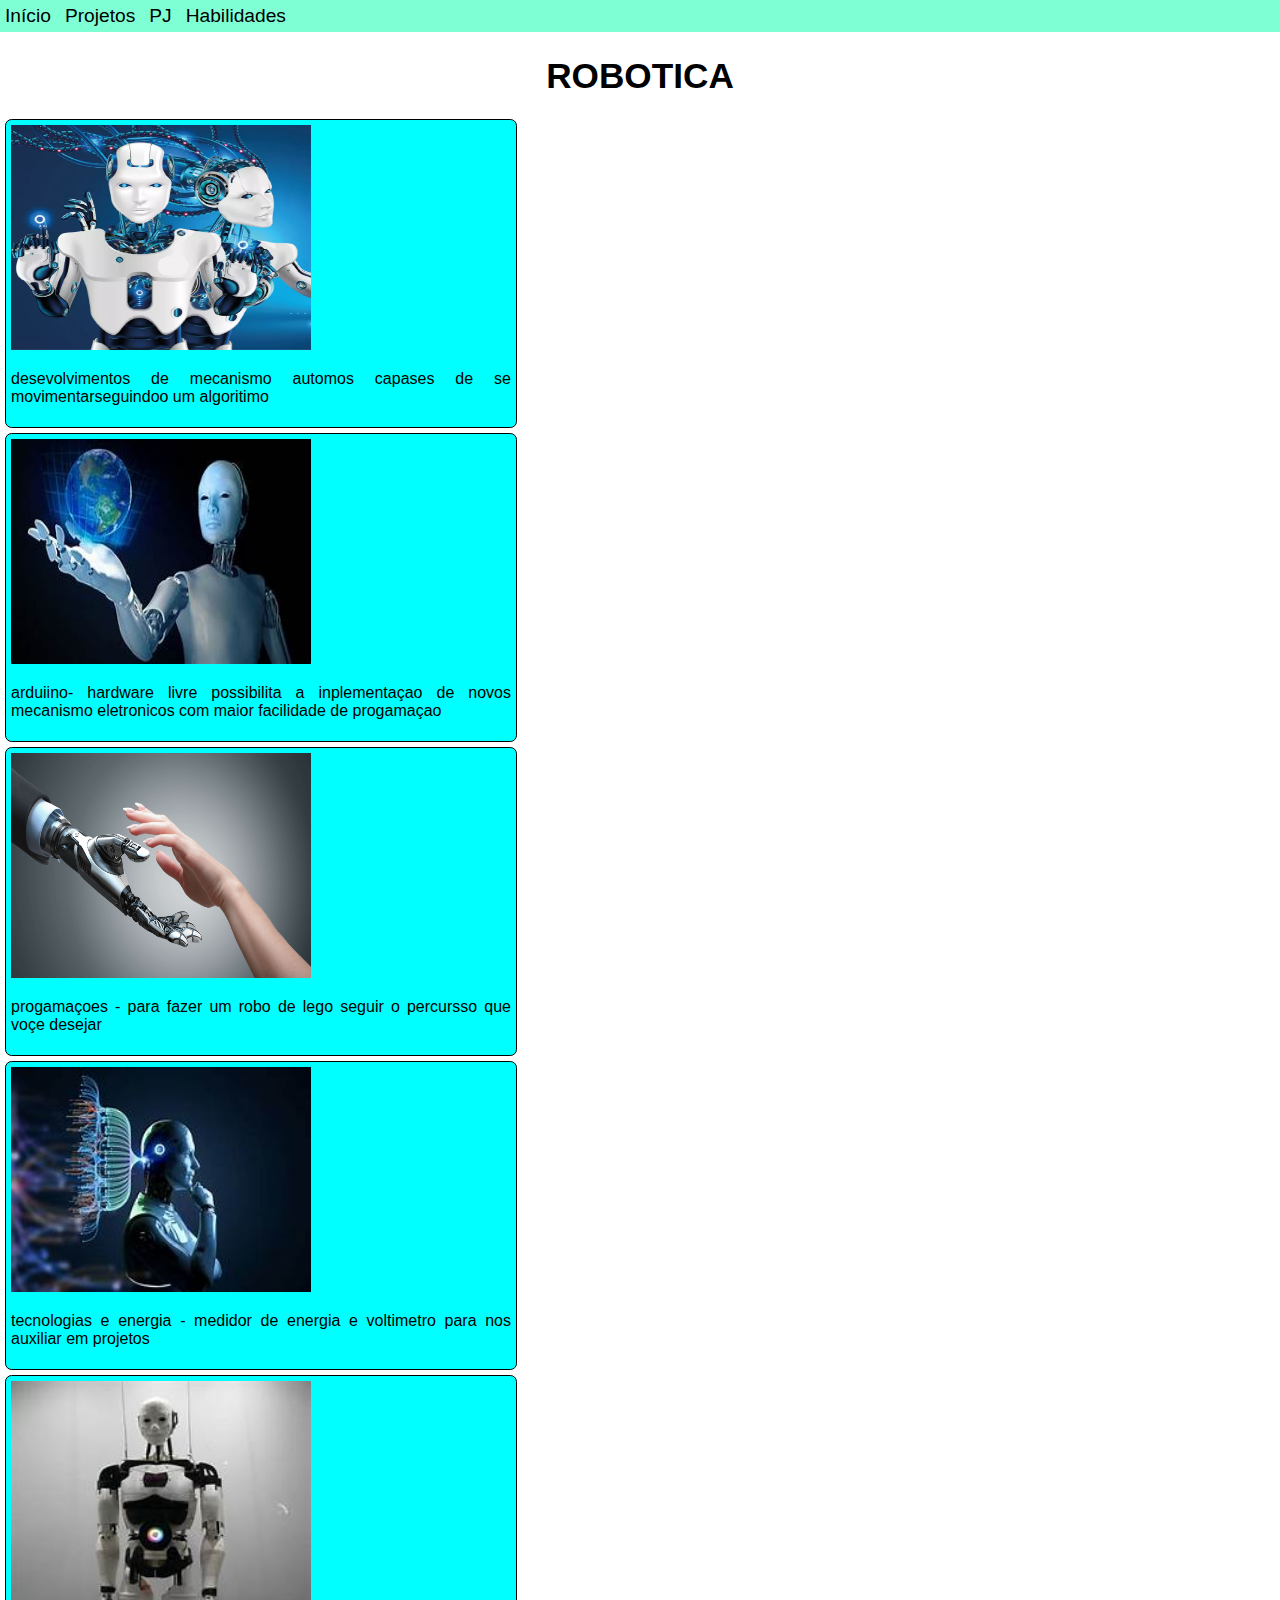
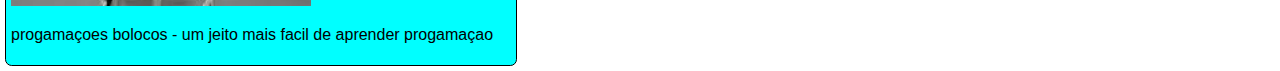
<file: PJ.html>
<!DOCTYPE html>
<html lang="pt-br">
<head>
    <meta charset="UTF-8">
    <meta name="viewport" content="width=device-width, initial-scale=1.0">
    <title>PJ- guilherme</title>
    <link rel="stylesheet" href="menu.css">
    <link rel="shortcut icon" href="favicon.ico" type="image/x-icon">
    <link rel="stylesheet" href="imagens.css">
    <link rel="stylesheet" href="form.css">
    <link rel="stylesheet" href="textos.css">
</head>
<body>
    <div id="conteudo">
<div id="nav">
    <nav>
        <a href="index.html"><div class="menu">Início</div></a>
            <a href="Projetos.html"><div class="menu">Projetos</div></a>
            <a href="PJ.html"><div class="menu">PJ</div></a>
            <a href="Habilidades.html"><div class="menu">Habilidades</div></a>
       </nav>
   </div>
   <h1>Robotica</h1>
   <div class="form">
    <img src="robotica1.webp" alt="">
    <p>
        desevolvimentos de mecanismo automos capases de se movimentarseguindoo um algoritimo
    </p>
   </div>
   <div class="form">
    <img src="robotica 2.jpeg" alt="">
    <p>
        arduiino- hardware livre possibilita a inplementaçao de novos
        mecanismo eletronicos com maior facilidade de progamaçao
    </p>
   </div>
   <div class="form">
    <img src="robotica3.jpg" alt="">
    <p>
        progamaçoes - para fazer um robo de lego seguir
        o percursso que voçe desejar
    </p>
   </div>
   <div class="form">
    <img src="robotica4.jpeg" alt="">
    <p>
        tecnologias e energia - medidor de energia e 
        voltimetro para nos auxiliar em projetos
    </p>
   </div>
   <div class="form">
    <img src="robotica5.jpeg" alt="">
    <p>
        progamaçoes bolocos - um jeito mais facil de aprender progamaçao
    </p>
   </div>
</div>  
</body>
</html>
</file>
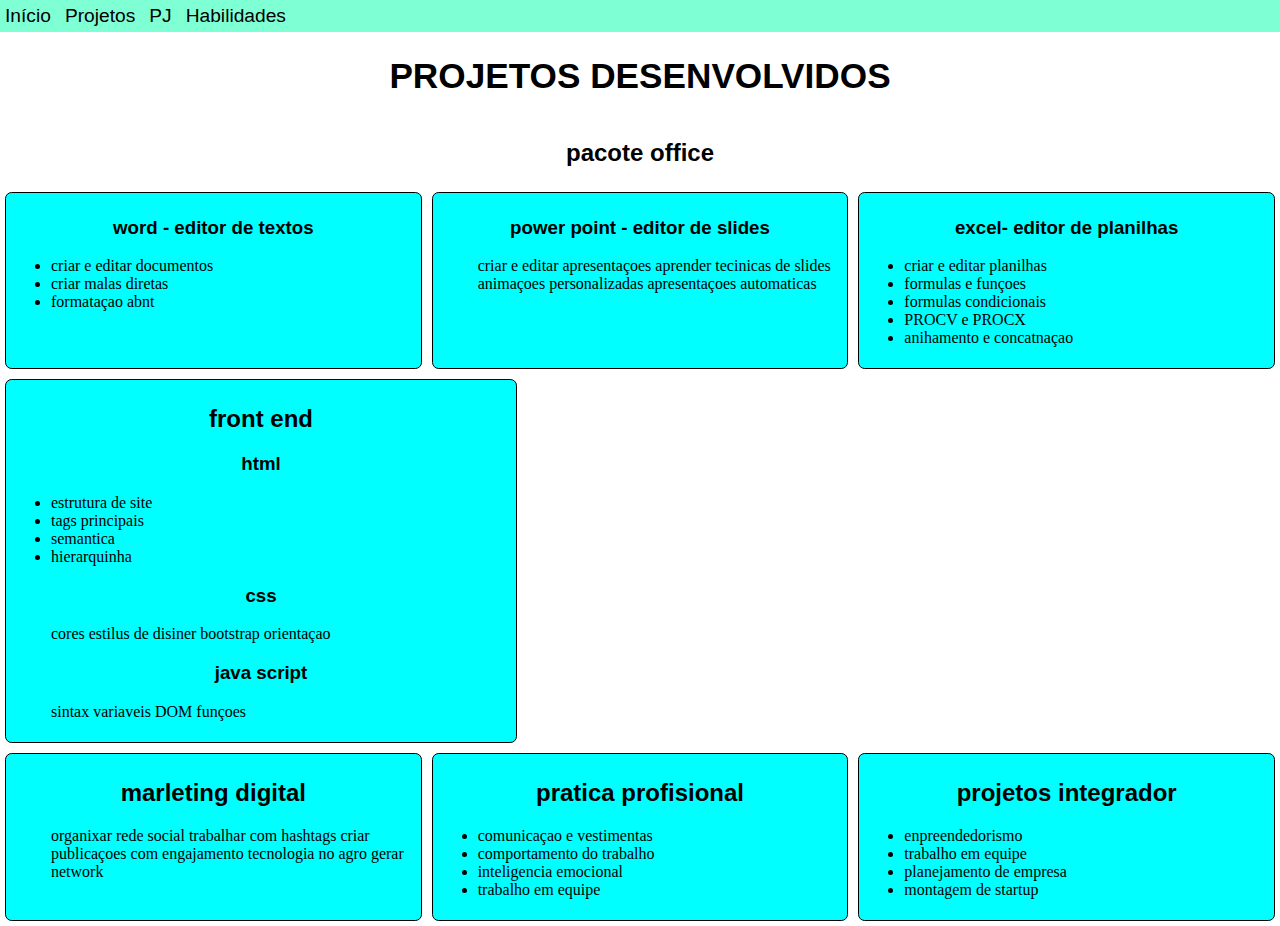
<file: Projetos.html>
<!DOCTYPE html>
<html lang="pt-br">
<head>
    <meta charset="UTF-8">
    <meta name="viewport" content="width=device-width, initial-scale=1.0">
    <title>projetos - guilherme</title>
    <link rel="stylesheet" href="menu.css">
    <link rel="shortcut icon" href="favicon.ico" type="image/x-icon">
    <link rel="stylesheet" href="imagens.css">
    <link rel="stylesheet" href="form.css">
    <link rel="stylesheet" href="textos.css">
</head>
<body>
    <div id="conteudo">
        <div id="nav">
            <nav>
                <a href="index.html"><div class="menu">Início</div></a>
                <a href="Projetos.html"><div class="menu">Projetos</div></a>
                <a href="PJ.html"><div class="menu">PJ</div></a>
                <a href="Habilidades.html"><div class="menu">Habilidades</div></a>
            </nav>
    
           </div>
           <h1>projetos desenvolvidos</h1>
           <div class="flex">
            <h2>pacote office</h2>
           <div class="form">
            
            <h3>word - editor de textos</h3>
            <ul>
                <li>criar e editar documentos</li>
                <li>criar malas diretas</li>
                <li>formataçao abnt </li>
            </ul></div>
            <div class="form">
            <h3>power point - editor de slides </h3>
            <ul>
                <il>criar e editar apresentaçoes</il>
                <il>aprender tecinicas de slides</il>
                <il>animaçoes personalizadas</il>
                <il>apresentaçoes automaticas</il>
            </ul></div>
            <div class="form">
            <h3>excel- editor de planilhas</h3>
            <ul>
                <li>criar e editar planilhas</li>
                <li>formulas e funçoes</li>
                <li>formulas condicionais</li>
                <li>PROCV e PROCX</li>
                <li>anihamento e concatnaçao</li>
            </ul>
           </div>
    </div>
    <div class="form">
        <h2>front end</h2>
        <h3>html</h3>
        <ul>
            <li>estrutura de site</li>
            <li>tags principais</li>
            <li>semantica</li>
            <li>hierarquinha</li>
        </ul>
    <h3>css</h3>
<ul>
    <il>cores</il>
    <il>estilus de disiner</il>
    <il>bootstrap</il>
    <il>orientaçao</il>
</ul>
<h3>java script</h3>
<ul>
    <il>sintax</il>
    <il>variaveis</il>
    <il>DOM</il>
    <il>funçoes</il>
</ul>
    </div>
</div>
<div class="flex">
    <div class="form">
        <h2> marleting digital</h2>
        <ul>
            <il>organixar rede social</il>
            <il>trabalhar com hashtags</il>
            <il>criar publicaçoes com engajamento</il>
            <il>tecnologia no agro</il>
            <il>gerar network</il>
        </ul>
    </div>
    <div class="form">
        <h2> pratica profisional</h2>
        <ul>
            <li>comunicaçao e vestimentas</li>
            <li>comportamento do trabalho</li>
            <li>inteligencia emocional</li>
            <li>trabalho em equipe</li>
        </ul>
    </div>
    <div class="form">
        <h2>projetos integrador</h2>
        <ul>
            <li>enpreendedorismo</li>
            <li>trabalho em equipe</li>
            <li>planejamento de empresa</li>
            <li>montagem de startup</li>
        </ul>
    </div>
</div>
</body>
</html>
</file>
<file: menu.css>
body{
    margin: 0%;
    padding:0%;
}
#nav{
    width: 100%;
    display: inline-flex;
    background-color: aquamarine;

}
#nav a {
    display: inline-flex;
    text-decoration: none;
    padding: 5px;
    color: black;
    font-family: Verdana, Geneva, Tahoma, sans-serif;
    font-size: 1.2rem;

}
#nav a:hover{
    background-color: blue;
    transition: 0.5s;
    border-radius: 10pt;
}
</file>
<file: imagens.css>
img{
  width: 300px;
  aspect-ratio: 4/3;/*4/3*/
 
  transition: 1s;
  
  
}
img:hover{
  width: 500px;
  transition: 1s;
}
</file>
<file: form.css>
.form{
    border: 1px solid black;
    border-radius:5pt;
    background-color: aqua;
    margin: 5px;
    padding: 5px;
    max-width: 500px;
    min-width: 200px;
    flex: 1 1 200px;
    transition: 1s;
}
.flex{
    display: flex;
    flex-wrap: wrap;
}
.form:hover{
    background-color: rgb(28, 158, 139);
    flex: 1 1 300px;
    transition: 1s;
}
</file>
<file: textos.css>
h1, h2, h3, p{
    font-family: 'Lucida Sans', 'Lucida Sans Regular', 'Lucida Grande', 'Lucida Sans Unicode', Geneva, Verdana, sans-serif;
}
h1{
  text-transform: uppercase;
  text-align: center;
  width: 100%;
  font-size: 2.2rem;
  color: black;
}
h2, h3, h1{

    text-align:center ;
    width: 100%;
}
p{text-align: justify;}
a{text-decoration: none;color: black;}
#zap:hover, #insta:hover, #git:hover, #mail:hover{
    border-radius: 20pt;
    margin: 10px;
    padding: 10px;
    transition: 1s;
}
#zap:hover{background-image: linear-gradient(to right, green, lime);}
#insta:hover{background-image: radial-gradient(to 45deg, purple, orange);}
#git:hover{color: white;background-color: black;}
#mail:hover{background-color: aqua;}

#eu{
    width: 200px;
    border-radius: 20pt;
}
</file>
